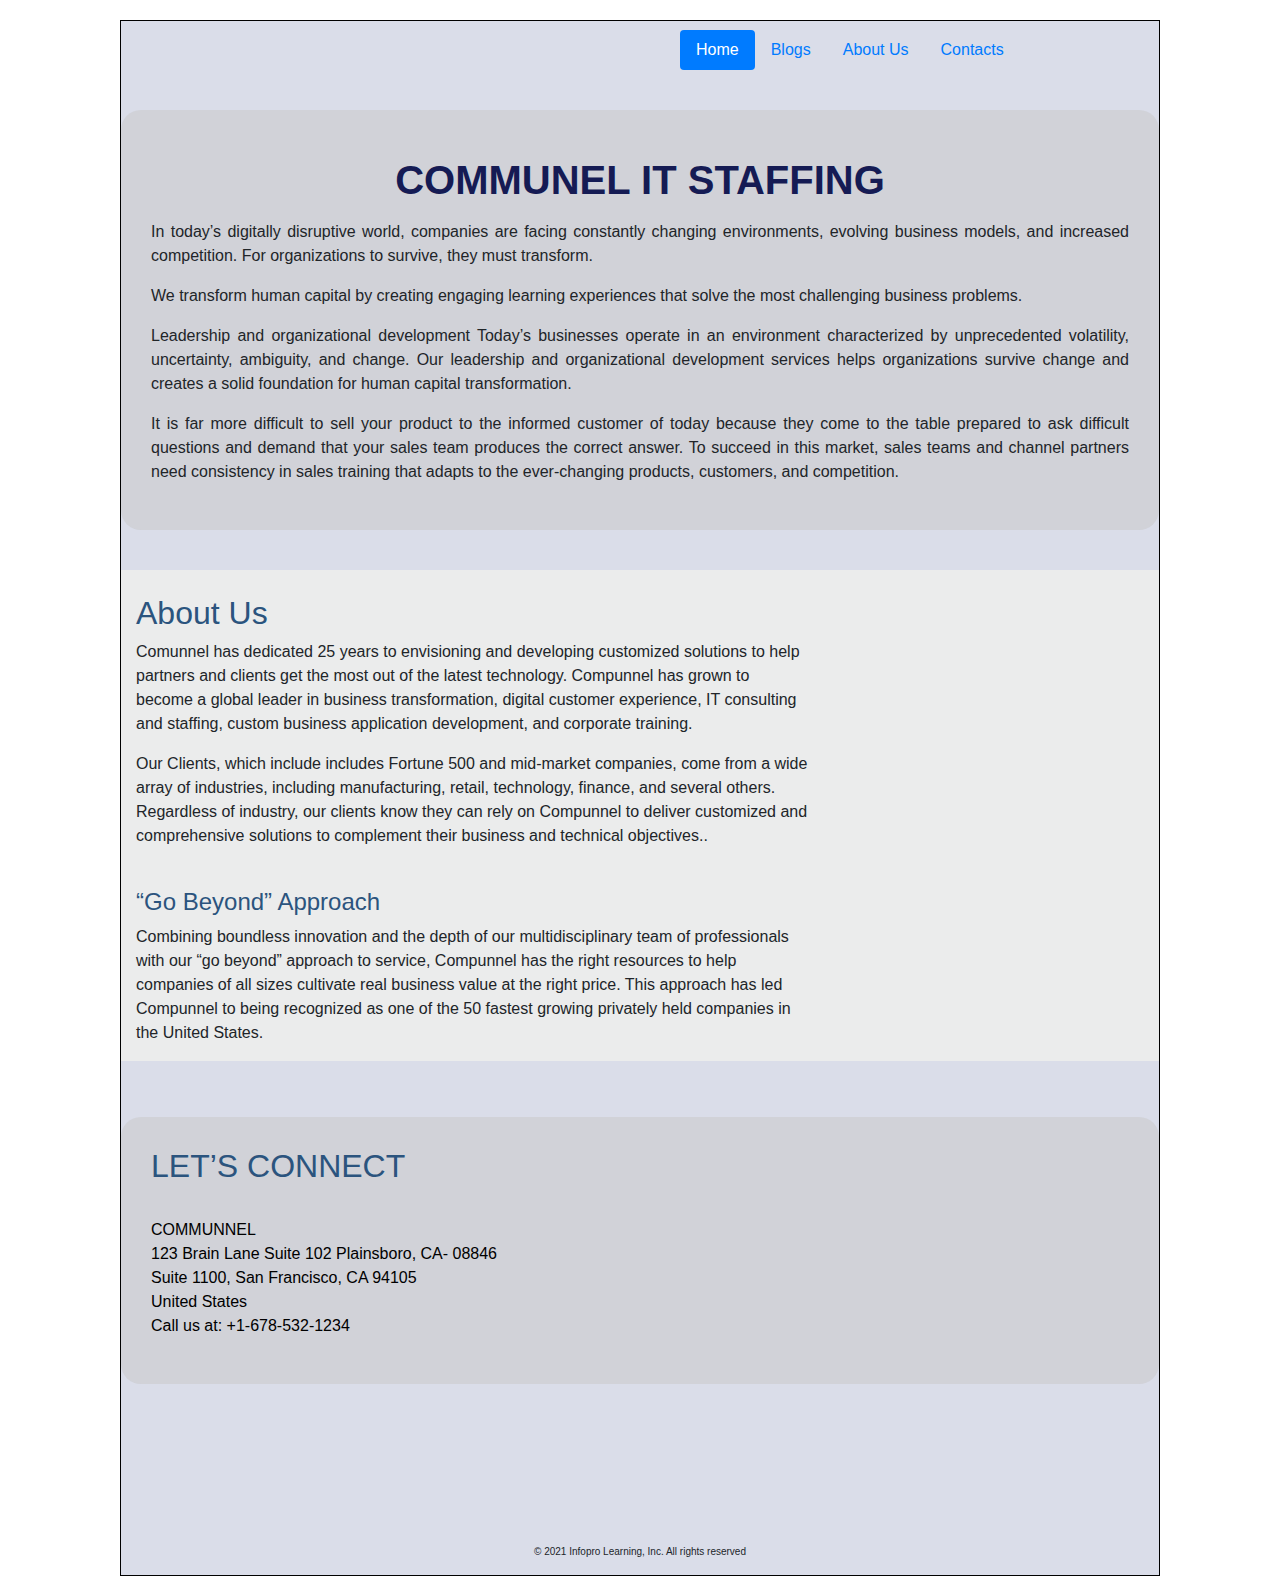
<file: index.html>
<!DOCTYPE html>
<html lang="en">
    <head>
        <meta charset="UTF-8">
        <meta http-equi="X-UA-Compatible" content="IE=edge">
        <meta name="viewport" content="width=device-width, initial-scale =1.0">
        <title>Blog Page</title>
        <link rel="stylesheet" href="style.css">
        <link rel="stylesheet" href="https://maxcdn.bootstrapcdn.com/bootstrap/4.0.0/css/bootstrap.min.css" integrity="sha384-Gn5384xqQ1aoWXA+058RXPxPg6fy4IWvTNh0E263XmFcJlSAwiGgFAW/dAiS6JXm" crossorigin="anonymous">
        <script src="addBlog.js"></script>
    </head>

    <body>

        <header id="master">
            <div>
              <nav id="nav">
                    <ul class="nav nav-pills">
                        <li class="nav-item"><a class="nav-link active" href="#!">Home</a></li>
                        <!--  a class="nav-link" href="#section1" class = "active">Home</a></li>-->
                        <li class="nav-item"><a class="nav-link" href="Blog.html">Blogs</a></li>
                        <li class="nav-item"><a class="nav-link" href="#section2" >About Us</a></li>
                        <li class="nav-item"><a class="nav-link" href="#section3">Contacts</a></li>
                    </ul>
                </nav>

            </div>
        </header >

        <div class="container1">
                <section id = "section1" class="section clear">
            <div class = "wrap">
                <p><h2 class="header">COMMUNEL IT STAFFING</h2></p>
                <p>In today’s digitally disruptive world, companies are facing constantly changing environments, evolving business models, and increased competition.
                    For organizations to survive, they must transform.</p>
            <p>We transform human capital by creating engaging learning experiences that solve the most challenging business problems.
            </p>
            <p>Leadership and organizational development
                Today’s businesses operate in an environment characterized by unprecedented volatility, uncertainty, ambiguity, and change.
                Our leadership and organizational development services helps organizations survive change and creates a solid foundation for human capital transformation.</p>
            <p>It is far more difficult to sell your product to the informed customer of today because they come to the table prepared to ask difficult questions and demand that your sales team produces the correct answer. To succeed in this market, sales teams and channel partners need consistency in sales training that adapts to the ever-changing products, customers, and competition.</p>
            </div>
        </section>
        <section id = "section2" class="section clear">

            <div class="container" style="background-color: rgba(213, 214, 216, 0.473)" >
                <div class="row no-gutters">
                  <div class="col-12 col-sm-6 col-md-8 wrapText">
                      <br/>
                      <h2 class="textColor">About Us</h2>
                      <p>Comunnel has dedicated 25 years to envisioning and developing customized solutions to help partners and clients get the most out of the latest technology. Compunnel has grown to become a global leader in business transformation, digital customer experience, IT consulting and staffing, custom business application development, and corporate training.</p>
                    <p>Our Clients, which include includes Fortune 500 and mid-market companies, come from a wide array of industries, including manufacturing, retail, technology, finance, and several others. Regardless of industry,
                        our clients know they can rely on Compunnel to deliver customized and comprehensive solutions to complement their business and technical objectives..</p>
                    <br/>
                    <h4 class="textColor">“Go Beyond” Approach</h4>
                <p>Combining boundless innovation and the depth of our multidisciplinary team of professionals with our “go beyond” approach to service, Compunnel has the right resources to help companies of all sizes cultivate real business value at the right price.
                    This approach has led Compunnel to being recognized as one of the 50 fastest growing privately held companies in the United States.

                </p></div>
                  <div class="col-6 col-md-4" style="background: url('http://placeimg.com/1200/400/people')"></div>
               </div>

    </div>
        </section>
        <section id = "section3" class="section clear">
            <p></p>
            <div class = "wrap"><h2 class="textColor">LET’S CONNECT</h2><br/>
                <p style="color:black">COMMUNNEL<br/>
                123 Brain Lane Suite 102 Plainsboro, CA- 08846<br/>
                Suite 1100, San Francisco, CA 94105<br/>
                United States<br/>
                Call us at: +1-678-532-1234</p></div>
                <br/>
                <br/>
                <br/>
                <br/>
                <br/>
                <br/>
        </section>

        <footer style="text-align: center; font-size: 10px;">
            <div >
                <p>© 2021 Infopro Learning, Inc. All rights reserved</p>

            </div>
        </footer>
    </div>
    </body>
</html>
</file>
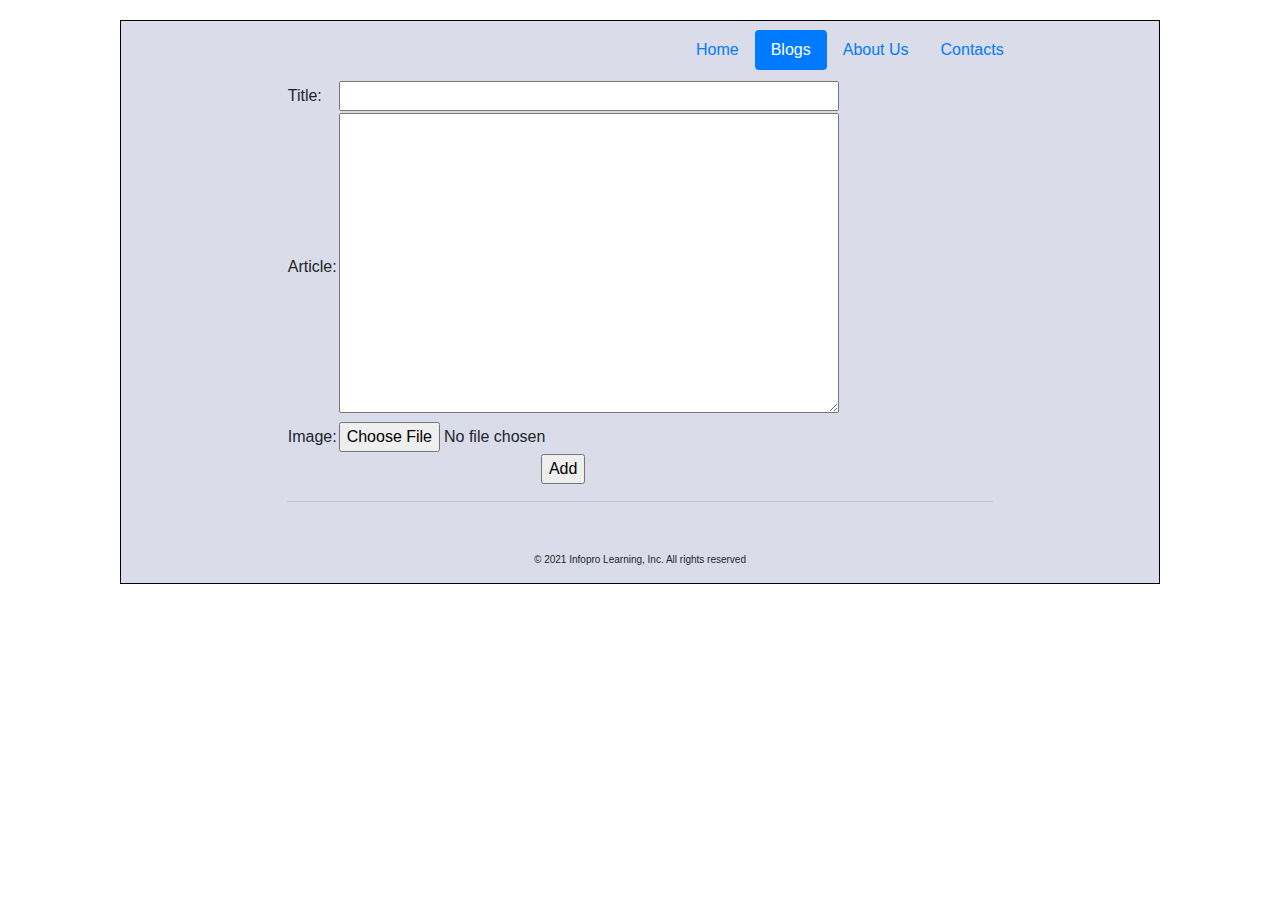
<file: Blog.html>
<!DOCTYPE html>
<html lang="en">
    <head>
        <meta charset="UTF-8">
        <meta http-equi="X-UA-Compatible" content="IE=edge">
        <meta name="viewport" content="width=device-width, initial-scale =1.0">
        <title>Blog Page</title>
        <link rel="stylesheet" href="style.css">
        <link rel="stylesheet" href="https://maxcdn.bootstrapcdn.com/bootstrap/4.0.0/css/bootstrap.min.css" integrity="sha384-Gn5384xqQ1aoWXA+058RXPxPg6fy4IWvTNh0E263XmFcJlSAwiGgFAW/dAiS6JXm" crossorigin="anonymous">
        <script src="addBlog.js"></script>
    </head>

    <body>

        <header id="master">
            <div>

                <nav id="nav">
                <ul class="nav nav-pills">
                    <li class="nav-item">
                      <a class="nav-link" href="index.html">Home</a>
                    </li>
                    <li class="nav-item">
                      <a class="nav-link active" href="#!">Blogs</a>
                    </li>
                    <li class="nav-item">
                        <a class="nav-link" href="index.html">About Us</a>
                    </li>
                    <li class="nav-item">
                        <a class="nav-link" href="index.html">Contacts</a>
                    </li>
                  </ul>
                </nav>
            </div>
        </header >

        <div class="blogContainer">
          <section  class="section clear">
           <div class="center">

             <table>
               <tr>
                 <td>
                   Title:
                 </td>
                 <td>
                   <input type="text" id="title" class="textsize"  />
                  </td>
              </tr>
              <tr>
                <td>
                  Article:
                </td>
                <td>
                  <textarea name="article" id="article" class ="textarea" ></textarea>
                </td>
              </tr>
              <tr>
                <td>
                  Image:
                </td>
                <td><input type="file" id="file" />

            <!--<input type="button" id="image" class="align" /><button></button>
            <span id="custom-text"> No File Chosen, yet.</span>-->
              </td>
        <!--<td><input type="image" id="image" alt="img-submit.gif" alt="submit"/></td>-->
            </tr>

            <tr>
              <td colspan="2" style="text-align: center">  <input type = "button" value = "Add" onclick="upload()" /></td>
            </tr>
          </table>

        <hr/>


          <div id="float-container">
          <div id="float-child" id="imagePreview"></div>
        <!--  <img id= "imgPreview" src="" alt = "Preview">-->


           </div>
        </section>
        <section id = "section2" class="section clear">

            <div id="main" class="textbold"></div>
                  <!--<div class="col-6 col-md-4" style="background: url('http://placeimg.com/1200/400/people')"></div>-->

        </section>

        <footer style="text-align: center; font-size: 10px;">
            <div >
                <p>© 2021 Infopro Learning, Inc. All rights reserved</p>

            </div>
        </footer>
    </div>
    </body>
</html>
</file>
<file: style.css>
body{
       margin:0;
       padding:0;
       width:100%;
       font-family: 'Ubuntu', sans-serif;

   }
     #nav{
         float: right;
         width: 600px;
       margin-top: 10px;
   }
    #master{

       background-color:#ddd;
      /* height:50px;*/
       margin-top:20px;
      /* position:fixed;*/
   }
   .container1{
       max-width:1040px;
       border:1px solid black;
       margin:0 auto;
       background-color:rgb(218, 221, 233) ;
   }
   .blogContainer{
                  max-width:1040px;
           border:1px solid black;
           margin:0 auto;
           background-color:rgb(218, 221, 233) ;
       }
   }
   .section{
       border:1px solid #ddd;
       min-height: 500px;
       max-width:1040px;
   }
   .clear{
       clear:both
   }
   #section1{
       background: url('http://placeimg.com/1000/1000/tech');
       background-size:cover;
   }
   #section2{
       background-color: #fff;
   }
   .center {
       margin: auto;
       width: 70%;
              padding: 10px;
              clear: both;
     }

   #float-child{

       display: inline-block;
   }
   .main{
       display: inline-block;
   }
   .textarea{
       width: 500px;
       height: 300px;
         }
  .textColor{
   color: #2B547E;
   /*--rgb(20, 155, 173);*/
  }

  .textsize{
    width:500px;
    height: 30px;
    font-style:
  }

  .textbold{
    font-weight: bold;
    background-color: red;
  }

   #section3{
       background-color: #333;
       background: url('http://placeimg.com/1000/1000/nature');
       background-size:cover;
       color:white;

   }
   .wrap{
       display: inline-block;
               background-color: rgb(200,200,200);
       background-color: rgba(200,200,200,0.5);
       border-radius: 20px;
       padding:30px;
       margin:40px auto;
     width:100%;
       text-align: justify;
       text-justify: inter-word;
   }
   .wrapText{
       text-align: justify left;
       text-justify: inter-word;
   }
   #footer{
       background-color: #333;
       color: white;
       text-align: center;
       font-size: 10px;
   }
   .header{
      color: #151B54 ;
       text-align:center ;
       font-size: 40px;
       font-weight: bolder;

   }
</file>
